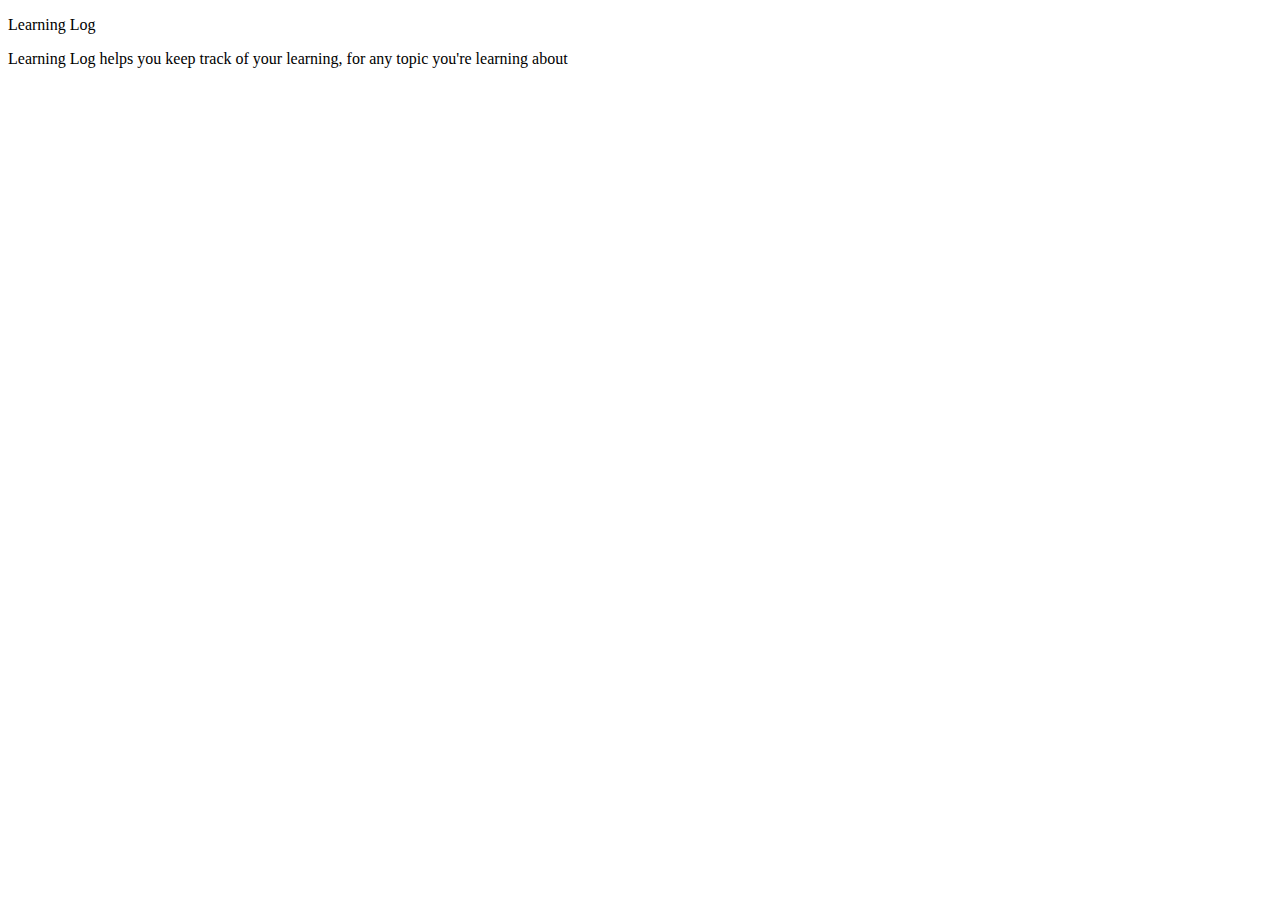
<file: Django/test1s/views/index.html>
<!DOCTYPE html>
<html lang="en">
<head>
    <meta charset="UTF-8">
    <meta name="viewport" content="width=device-width, initial-scale=1.0">
    <meta http-equiv="X-UA-Compatible" content="ie=edge">
    <title>Document</title>
</head>
<body>
    <P>Learning Log</P>
    <p>Learning Log helps you keep track of your learning, for any topic you're learning about</p>

</body>
</html>
</file>
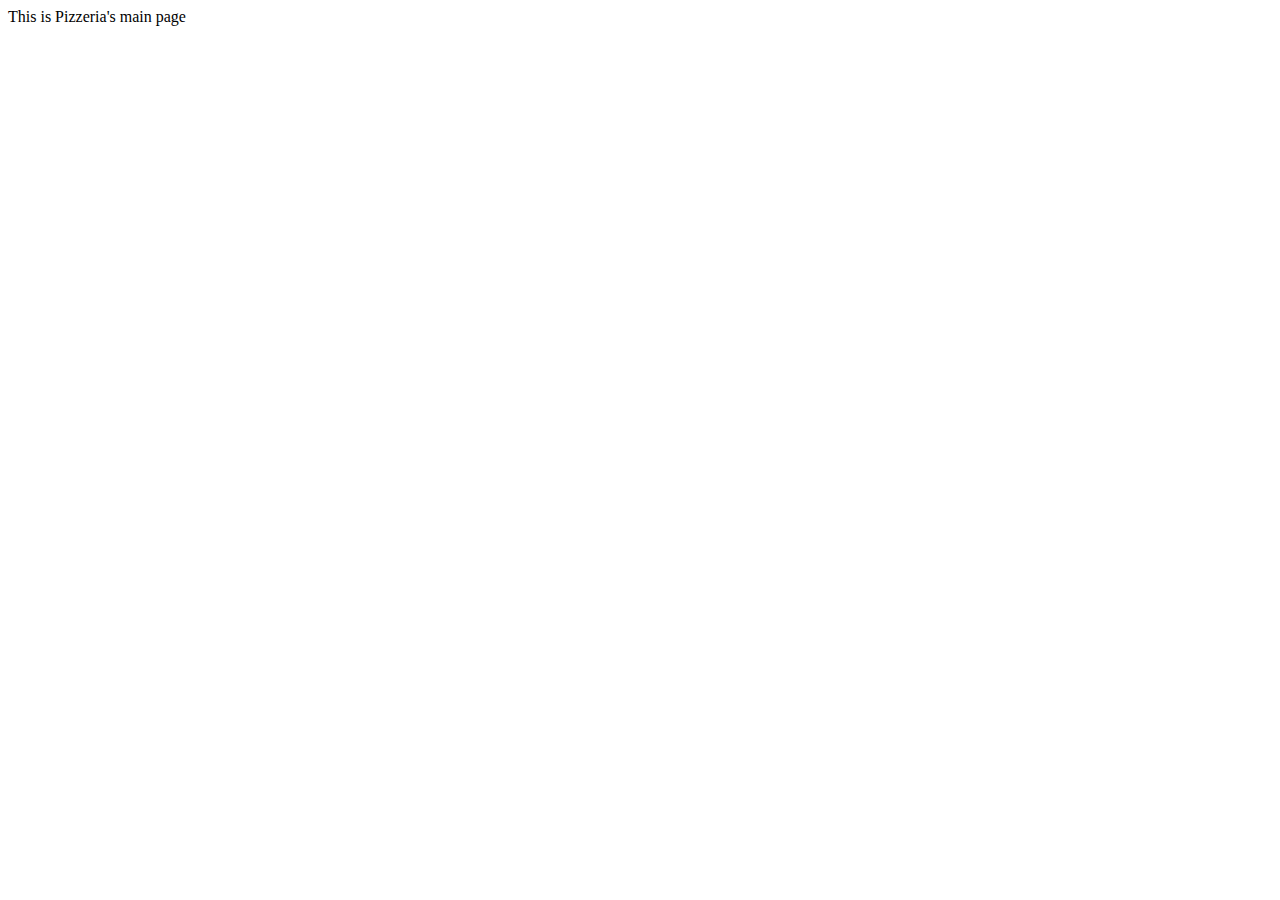
<file: pizzeria/pizzas/views/index.html>
<!DOCTYPE html>
<html lang="en">
<head>
    <meta charset="UTF-8">
    <meta name="viewport" content="width=device-width, initial-scale=1.0">
    <meta http-equiv="X-UA-Compatible" content="ie=edge">
    <title>Document</title>
</head>
<body>
    This is Pizzeria's main page
</body>
</html>
</file>
